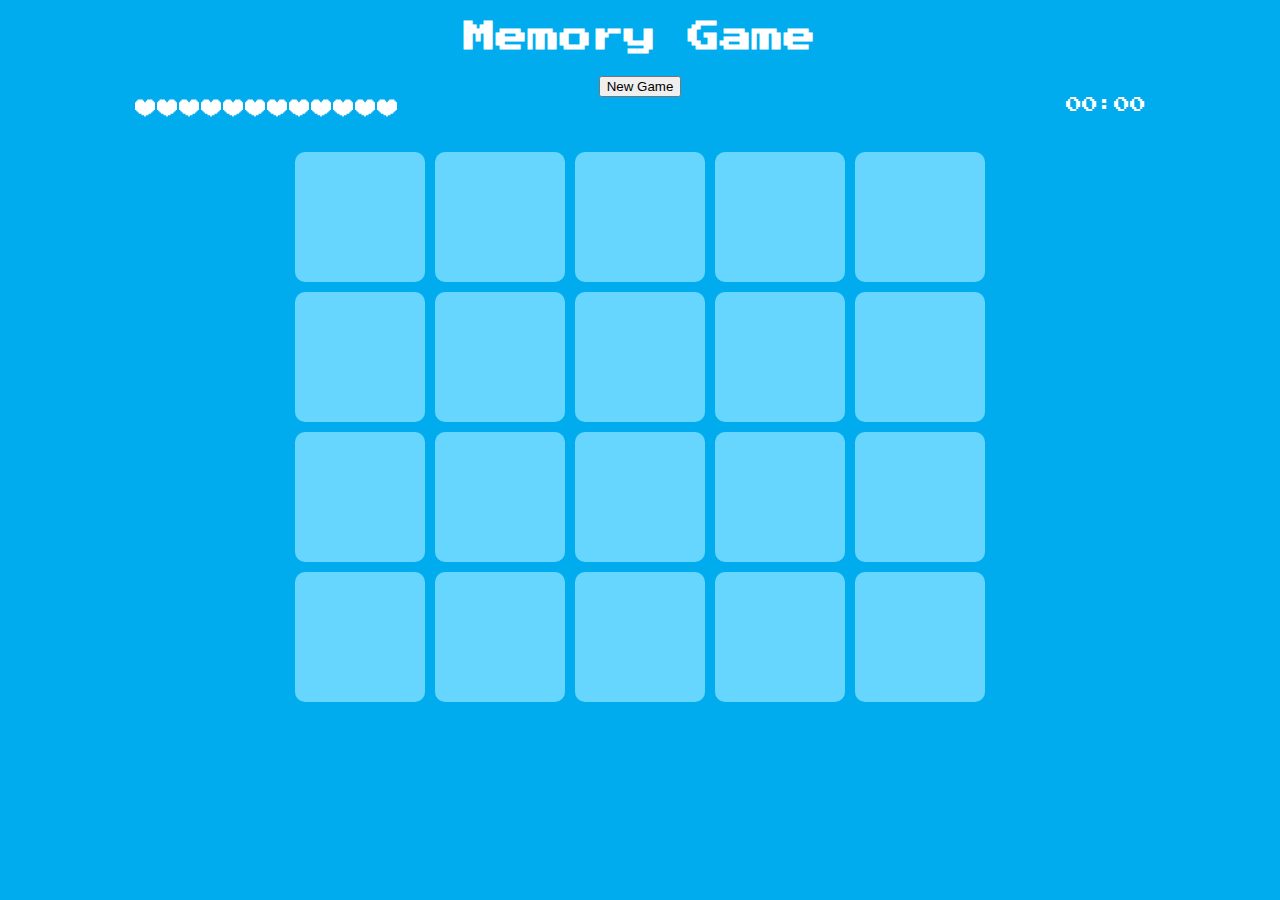
<file: index.html>
<!DOCTYPE html>
<html lang="en">
<head>
    <meta charset="UTF-8">
    <title>Memory Game</title>
    <!-- jQuery -->
    <script src="https://ajax.googleapis.com/ajax/libs/jquery/3.2.1/jquery.min.js"></script>

    <!-- CSS files -->
    <link href="https://fonts.googleapis.com/css?family=Press+Start+2P" rel="stylesheet">
    <link href="css/main.css" rel="stylesheet">
</head>

<header>
    <h1 id="header-title">Memory Game</h1>
    <button id="new-game">New Game</button>
    <div id="header-stats">
        <div id="lives"></div>
        <div id="timer">00:00</div>
    </div>

    <!--<div id="scoreboard">-->
        <!-- Commenting out player 1 and 2 because 2 player has been removed for the time being -->
        <!--<div class="blue-player">-->
            <!--Player 1: <span id="player1" class="player-score"></span>-->
        <!--</div>-->

        <!--<div class="red-player">-->
            <!--Player 2: <span id="player2" class="player-score"></span>-->
        <!--</div>-->

        <!--<button id="new-game">New Game</button>-->
    <!--</div>-->
</header>
<body>
    <section id="board"></section>

    <!-- my original JS files -->
    <script src="js/main.js"></script>
</body>
</html>
</file>
<file: css/main.css>
body {
    font-family: 'Press Start 2P', sans-serif;
    color: white;
    background-color: #00aced;
}

header {
    margin-bottom: 50px;
    text-align: center;
}

/****** Game Stats ******/
#header-stats {
    width: 80%;
    margin-left: 10%;
    margin-right: 10%;
}

#timer {
    float: right;
}

#lives {
    float: left;
}

.hearts {
    height: 20px;
    width: 20px;
    padding: 1px;
}

/****** Board ******/
#board {
    text-align: center;
}

.row {
    /* setting font size because inline-block causes a weird margin-error
    when  cloning our cards */
    font-size: 0;
}

.card {
    width: 130px;
    height: 130px;

    display: inline-block;
    margin: 5px;
    /* position relative is for centering the image in card */
    /* must also have position absolute for .card img */
    position: relative;
}

.card:hover {
    cursor: pointer;
}

.front, .back {
    position: absolute;
    top: 0;
    left: 0;
    width: 100%;
    height: 100%;

    -webkit-backface-visibility: hidden;
    -moz-backface-visibility: hidden;
    -ms-backface-visibility: hidden;
    backface-visibility: hidden;

    -webkit-transition: transform 0.3s;
    -moz-transition: transform 0.3s;
    -ms-transition: transform 0.3s;
    -o-transition: transform 0.3s;
    transition: transform 0.3s;
}

.card, .front, .back {
    border-radius: 10px;
}

.front {
    background-color: #66d6ff;
}

.back {
    background-color: #66d6ff;

    -webkit-transform: rotateY(-180deg);
    -moz-transform: rotateY(-180deg);
    -ms-transform: rotateY(-180deg);
    -o-transform: rotateY(-180deg);
    transform: rotateY(-180deg);
}

.card.flipped .front {
    -webkit-transform: rotateY(-180deg);
    -moz-transform: rotateY(-180deg);
    -ms-transform: rotateY(-180deg);
    -o-transform: rotateY(-180deg);
    transform: rotateY(-180deg);
}

.card.flipped .back {
    -webkit-transform: rotateY(0);
    -moz-transform: rotateY(0);
    -ms-transform: rotateY(0);
    -o-transform: rotateY(0);
    transform: rotateY(0);
}

.card img {
    height: 50%;
    width: 50%;
    /* position absolute is for centering the image in card */
    /* must also have position relative for .card */
    position: absolute;
    margin: auto;
    top: 0;
    left: 0;
    right: 0;
    bottom: 0;
}

.blue-player {
    color: blue;
}

.red-player {
    color: red;
}
</file>
